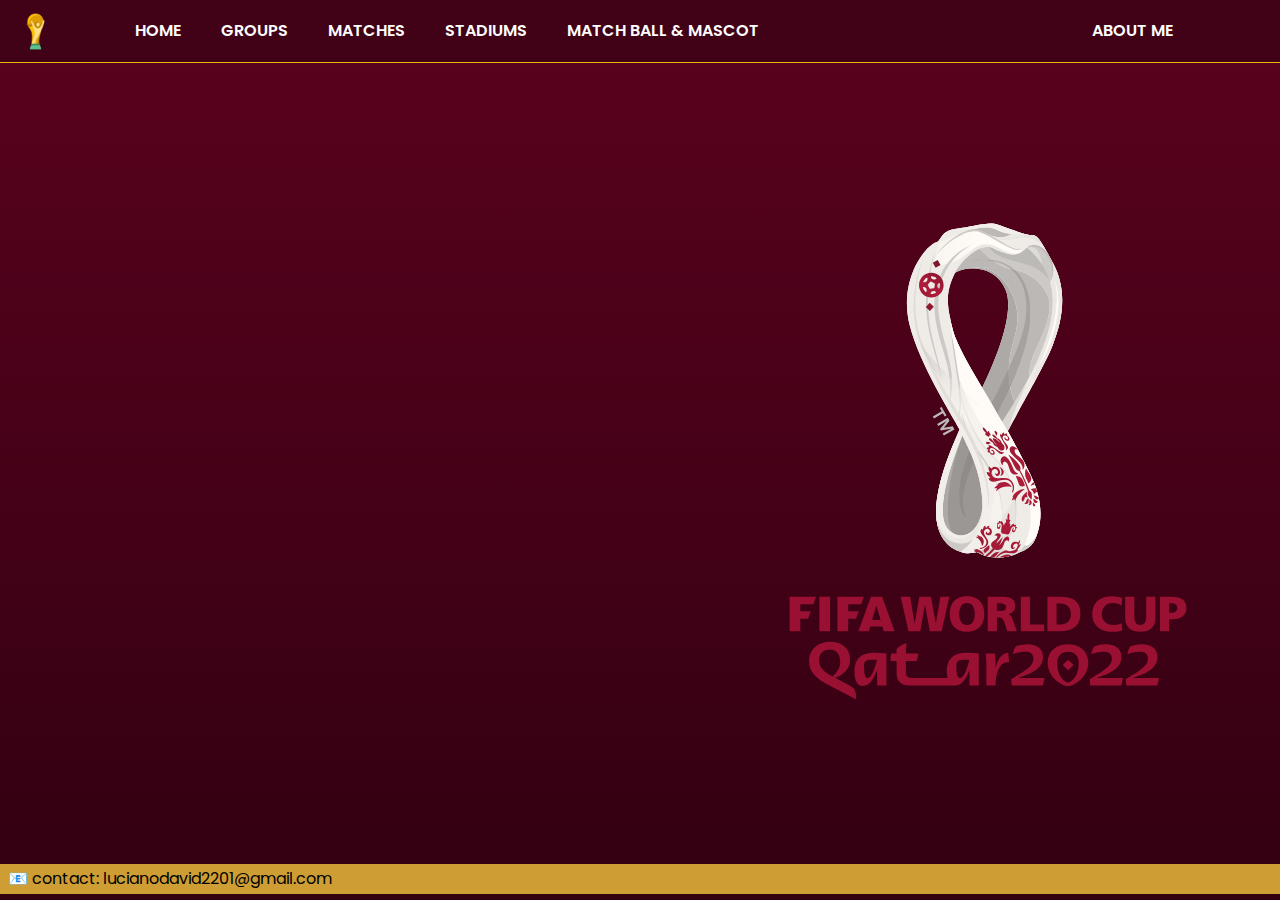
<file: index.html>
<!DOCTYPE html>
<html lang="en">
<head>
    <meta charset="UTF-8">
    <meta http-equiv="X-UA-Compatible" content="IE=edge">
    <meta name="viewport" content="width=device-width, initial-scale=1.0">
    <link rel="stylesheet" href="./css/normalize.css">
    <link rel="stylesheet" href="./css/index.css">
    <link rel="icon" href="./public/Icon/world-cup.png">
    <title>Qatar 2022 - Home</title>
</head>
<body>
    <header>
        <nav class="navbar">
            <picture>
                    <img class="logo" src="./public/Icon/world-cup.png" alt="logo"/>
            </picture>
            <ul class="menu">
                <li><a href="./index.html">HOME</a></li>
                <li><a href="./html/groups.html">GROUPS</a></li>
                <li><a href="#">MATCHES</a></li>
                <li><a href="#">STADIUMS</a></li>
                <li><a href="#">MATCH BALL & MASCOT</a></li>
            </ul>
            <li class="about"><a href="#">ABOUT ME</a></li>
        </nav>
    </header>
    <div class="body-container">
        <section class="copa">
            <img class="fifaWorldCup" src="./public/fifa-world-cup-2022-seeklogo.com.svg" alt="FIFA-WorldCup"/>
        </section>    
        <section class="video">
            <iframe width="840" height="473" src="https://www.youtube.com/embed/41oRqH65Eb8" title="YouTube video player" frameborder="0" allow="accelerometer; autoplay; clipboard-write; encrypted-media; gyroscope; picture-in-picture" allowfullscreen></iframe>
        </section>
    </div>
    <footer>
    <div id="scroll-text"><span>📧</span> contact: lucianodavid2201@gmail.com<div>
</footer>
</body>
</html>
</file>
<file: css/index.css>
@import url('https://fonts.googleapis.com/css2?family=Poppins:wght@400;600;700&display=swap');

/*/////////////////////////// 1920 x 1080 /////////////////////////////*/
* {
    font-family: 'Poppins', sans-serif;
}

body {
    display: flex;
    flex-direction: column;
    margin: 0;
    padding: 0;
    min-width: 100vw;
    min-height: 100vh;
    background: rgb(91,2,30);
    background: linear-gradient(180deg, rgba(91,2,30,1) 0%, rgba(50,0,17,1) 100%);
}

.navbar {
    display: flex;
    width: 100vw;
    height: 3.9em;
    align-items: center;
    background-color: #410217;
    border-bottom: 1px solid #efb507;
}

picture {
    margin-left: 1em;
    width: 50px;
    height: 50px;
    background-color: #410217;
    display: flex;
    border-radius: 10px;
    border: none;
    justify-content: center;
    align-items: center;
}

.logo {
    width: 100%;
    padding: 10px;
    transition: width 50ms;
}
.menu {
    display: flex;
    list-style: none;
    width: 100vw;
}

.menu li {
    margin-left: 2.5em;
}

a {
    text-decoration: none;
    color: white;
    font-weight: 600;
    transition: all 250ms;
}

a:hover {
    color: #ffc927;
    /* color: #efb507; */
}

.about {
    width: 200px;
    list-style: none;
    justify-self: flex-end;
    margin-right: 2em;
}
/* /////////////////////////////////////////////////////////////////////////////// */
.body-container {
    height: 88.5vh;
    display: flex;
    flex-direction: row-reverse;
    justify-content: space-evenly;
    align-items: center;
    flex-wrap: wrap;
}


.copa {
    width: fit-content;
    animation: traslacion 2s ease-in-out infinite forwards alternate;
}

@keyframes traslacion {
    0%{
        transform: translateY(0px);
    }
    100%{
        transform: translateY(40px);
    }
}

.fifaWorldCup {
    width:27rem;
}

.video {
    width: fit-content;
}

iframe {
    width: 840px;
    height: 473px;
}
/* /////////////////////////////////////////////////////////////////////////////// */


footer {
    width: 100vw;
    background-color: #ce9d33;
    height: 30px;
    display: flex;
    align-items: center;
}

footer div {
    margin-left: 0.5em;
}

 /*////////////////////////////////// 1500px ///////////////////////////////////*/
 
 @media (max-width: 1500px)  {
     iframe {
         width: 604px;
         height: 338px;
        }
        
        .fifaWorldCup {
            width: 430px;
        }
        
        .copa {
            
        }
        
        .video {
            
        }
    }
    
  /*////////////////////////////////// 1300 ///////////////////////////////////*/

@media (max-width: 1300px)  {
    .body-container {
        height: 89vh;
        display: flex;
        flex-direction: row-reverse;
        flex-wrap: wrap;
    }

    iframe {
        width: 604px;
        height: 338px;
    }

    .fifaWorldCup {
        width: 400px;
    }

    .copa {
        width: fit-content;
        animation: none;
    }

    .video {

    }
}

  /*////////////////////////////////// 1100 ///////////////////////////////////*/

@media (max-width: 1100px)  {
    .body-container {
        height: 89vh;
        display: flex;
        flex-direction: row-reverse;
        flex-wrap: wrap;
    }

    iframe {
        width: 504px;
        height: 238px;
    }

    .fifaWorldCup {
        width: 320px;
    }

    .copa {
        width: fit-content;
        animation: none;
    }

    .video {

    }
}
</file>
